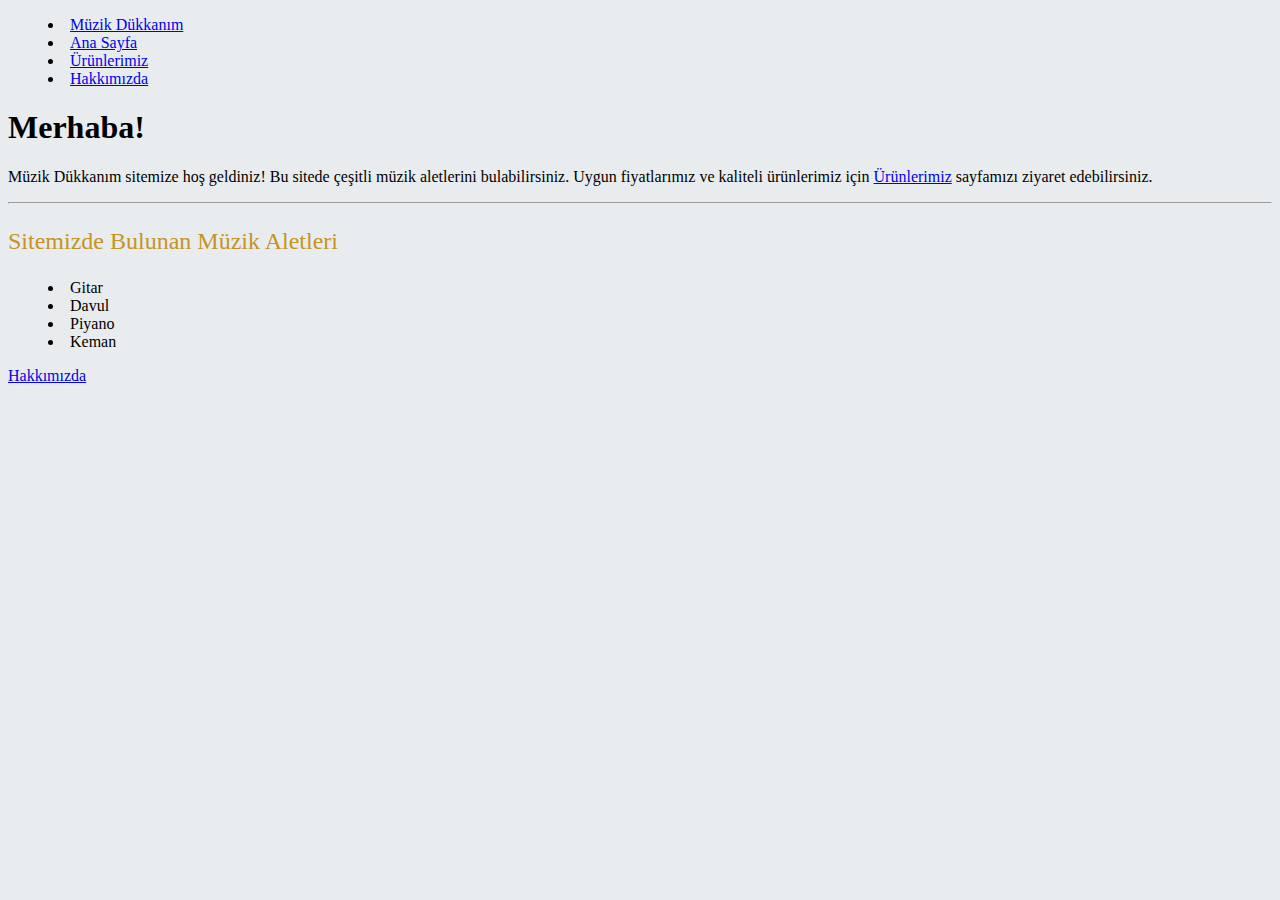
<file: index.html>
<!doctype html>
<html lang="en">
  <head>
    <!-- Required meta tags -->
    <meta charset="utf-8">
    <meta name="viewport" content="width=device-width, initial-scale=1, shrink-to-fit=no">
    <link rel="stylesheet" href="css/style.css">
    <!-- Bootstrap CSS -->
    <link rel="stylesheet" href="https://cdn.jsdelivr.net/npm/bootstrap@4.5.3/dist/css/bootstrap.min.css" integrity="sha384-TX8t27EcRE3e/ihU7zmQxVncDAy5uIKz4rEkgIXeMed4M0jlfIDPvg6uqKI2xXr2" crossorigin="anonymous">

    <title>Müzik Dükkanım | Ana Sayfa</title>
  </head>
  <body style="background-color:#E9ECEF ;" class="overflow-hidden">

    <!--Header Start-->
    <header>
        <nav class="navbar navbar-dark bg-dark">
        <ul class="nav justify-content-start">
            <li class="nav-item"><a class="nav-link activate navbar-brand text-danger" href="index.html">Müzik Dükkanım</a></li>
            <li class="nav-item"><a class="nav-link activate text-white" href="index.html">Ana Sayfa</a></li>
            <li class="nav-item"><a class="nav-link activate text-muted" href="store.html">Ürünlerimiz</a></li>
            <li class="nav-item"><a class="nav-link activate text-muted" href="about-us.html">Hakkımızda</a></li>
        </ul>
        </nav>
    </header>
    <!--Header End-->

    <!--Main Start-->
    <main class="jumbotron text-center pb-0">

    <!--Article Start-->
    <article>

    <!--Section Start-->
    <section>

    <!--Aside Start-->
    <aside>
        <h1 class="display-4 text-danger">Merhaba!</h1>
        <p class="lead">Müzik Dükkanım sitemize hoş geldiniz! Bu sitede çeşitli müzik aletlerini bulabilirsiniz.
             Uygun fiyatlarımız ve kaliteli ürünlerimiz için <a href="store.html">Ürünlerimiz</a>
              sayfamızı ziyaret edebilirsiniz.</p>
        

        <hr class="my-4">
        <p class="font-weight-bold txtc-brown fs-xlarge">Sitemizde Bulunan Müzik Aletleri</p>
        <div>
            <ul class="list">
                <li>Gitar</li>
                <li>Davul</li>
                <li>Piyano</li>
                <li>Keman</li>
            </ul>
        </div>
        <p class="lead">
          <a class="btn btn-primary btn-lg" href="about-us.html" role="button">Hakkımızda</a>
        </p>
    </aside>
    <!--Aside End-->

    </section>
    <!--Section End-->

    </article>
    <!--Article End-->
      </main>
    <!--Main End-->
    
    <!-- Optional JavaScript; choose one of the two! -->

    <!-- Option 1: jQuery and Bootstrap Bundle (includes Popper) -->
    <script src="https://code.jquery.com/jquery-3.5.1.slim.min.js" integrity="sha384-DfXdz2htPH0lsSSs5nCTpuj/zy4C+OGpamoFVy38MVBnE+IbbVYUew+OrCXaRkfj" crossorigin="anonymous"></script>
    <script src="https://cdn.jsdelivr.net/npm/bootstrap@4.5.3/dist/js/bootstrap.bundle.min.js" integrity="sha384-ho+j7jyWK8fNQe+A12Hb8AhRq26LrZ/JpcUGGOn+Y7RsweNrtN/tE3MoK7ZeZDyx" crossorigin="anonymous"></script>

    <!-- Option 2: jQuery, Popper.js, and Bootstrap JS
    <script src="https://code.jquery.com/jquery-3.5.1.slim.min.js" integrity="sha384-DfXdz2htPH0lsSSs5nCTpuj/zy4C+OGpamoFVy38MVBnE+IbbVYUew+OrCXaRkfj" crossorigin="anonymous"></script>
    <script src="https://cdn.jsdelivr.net/npm/popper.js@1.16.1/dist/umd/popper.min.js" integrity="sha384-9/reFTGAW83EW2RDu2S0VKaIzap3H66lZH81PoYlFhbGU+6BZp6G7niu735Sk7lN" crossorigin="anonymous"></script>
    <script src="https://cdn.jsdelivr.net/npm/bootstrap@4.5.3/dist/js/bootstrap.min.js" integrity="sha384-w1Q4orYjBQndcko6MimVbzY0tgp4pWB4lZ7lr30WKz0vr/aWKhXdBNmNb5D92v7s" crossorigin="anonymous"></script>
    -->
  </body>
</html>
</file>
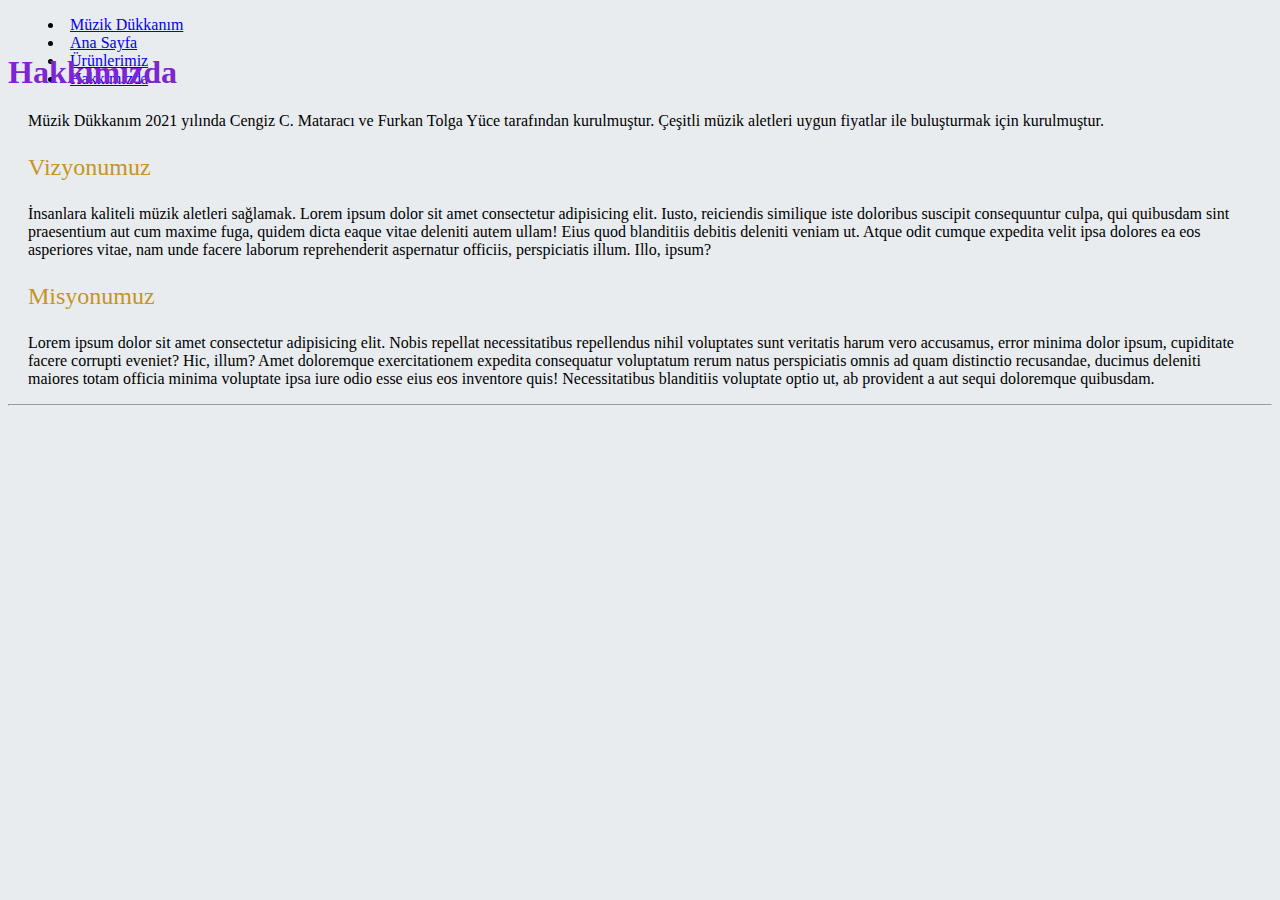
<file: about-us.html>
<!doctype html>
<html lang="en">
  <head>
    <!-- Required meta tags -->
    <meta charset="utf-8">
    <meta name="viewport" content="width=device-width, initial-scale=1, shrink-to-fit=no">
    <link rel="stylesheet" href="css/style.css">
    <!-- Bootstrap CSS -->
    <link rel="stylesheet" href="https://cdn.jsdelivr.net/npm/bootstrap@4.5.3/dist/css/bootstrap.min.css" integrity="sha384-TX8t27EcRE3e/ihU7zmQxVncDAy5uIKz4rEkgIXeMed4M0jlfIDPvg6uqKI2xXr2" crossorigin="anonymous">
    <title>Müzik Dükkanım | Hakkımızda</title>
  </head>
  <body style="background-color:#E9ECEF ;" class="overflow-hidden">

    <!--Header Start-->
    <header>
        <nav class="navbar navbar-dark bg-dark">
        <ul class="nav justify-content-start">
            <li class="nav-item"><a class="nav-link activate navbar-brand text-danger" href="index.html">Müzik Dükkanım</a></li>
            <li class="nav-item"><a class="nav-link activate text-white" href="index.html">Ana Sayfa</a></li>
            <li class="nav-item"><a class="nav-link activate text-muted" href="store.html">Ürünlerimiz</a></li>
            <li class="nav-item"><a class="nav-link activate text-muted" href="about-us.html">Hakkımızda</a></li>
        </ul>
        </nav>
    </header>
    <!--Header End-->

    <!--Main Start-->
    <main class="jumbotron jumbotron-fluid pb-0">

     <!--Article Start-->
    <article>
        <h1 class="display-4 text-purple text-center mt-10">Hakkımızda</h1>
        <p class="lead pad-10">Müzik Dükkanım 2021 yılında Cengiz C. Mataracı ve Furkan Tolga Yüce tarafından
             kurulmuştur. Çeşitli müzik aletleri uygun fiyatlar ile buluşturmak için kurulmuştur.</p>

    <!--Section Start-->
    <section>
        <p class="font-weight-bold txtc-brown fs-xlarge pad-10">Vizyonumuz</p>
        <p class="lead pad-10">İnsanlara kaliteli müzik aletleri sağlamak. Lorem ipsum dolor sit amet consectetur adipisicing elit. Iusto, reiciendis similique iste doloribus suscipit consequuntur culpa, qui quibusdam sint praesentium aut cum maxime fuga, quidem dicta eaque vitae deleniti autem ullam! Eius quod blanditiis debitis deleniti veniam ut. Atque odit cumque expedita velit ipsa dolores ea eos asperiores vitae, nam unde facere laborum reprehenderit aspernatur officiis, perspiciatis illum. Illo, ipsum?</p>
        </section>
    <!--Section End-->

    <!--Section Start-->
    <section>
            <p class="font-weight-bold txtc-brown fs-xlarge pad-10">Misyonumuz</p>
            <p class="lead pad-10">Lorem ipsum dolor sit amet consectetur adipisicing elit. Nobis repellat necessitatibus repellendus nihil voluptates sunt veritatis harum vero accusamus, error minima dolor ipsum, cupiditate facere corrupti eveniet? Hic, illum? Amet doloremque exercitationem expedita consequatur voluptatum rerum natus perspiciatis omnis ad quam distinctio recusandae, ducimus deleniti maiores totam officia minima voluptate ipsa iure odio esse eius eos inventore quis! Necessitatibus blanditiis voluptate optio ut, ab provident a aut sequi doloremque quibusdam.</p>
            
        </section>
        <!--Section End-->

        <hr>

    </article>
    <!--Article End-->

    </main>
    <!--Main End-->
    
    <!-- Optional JavaScript; choose one of the two! -->

    <!-- Option 1: jQuery and Bootstrap Bundle (includes Popper) -->
    <script src="https://code.jquery.com/jquery-3.5.1.slim.min.js" integrity="sha384-DfXdz2htPH0lsSSs5nCTpuj/zy4C+OGpamoFVy38MVBnE+IbbVYUew+OrCXaRkfj" crossorigin="anonymous"></script>
    <script src="https://cdn.jsdelivr.net/npm/bootstrap@4.5.3/dist/js/bootstrap.bundle.min.js" integrity="sha384-ho+j7jyWK8fNQe+A12Hb8AhRq26LrZ/JpcUGGOn+Y7RsweNrtN/tE3MoK7ZeZDyx" crossorigin="anonymous"></script>

    <!-- Option 2: jQuery, Popper.js, and Bootstrap JS
    <script src="https://code.jquery.com/jquery-3.5.1.slim.min.js" integrity="sha384-DfXdz2htPH0lsSSs5nCTpuj/zy4C+OGpamoFVy38MVBnE+IbbVYUew+OrCXaRkfj" crossorigin="anonymous"></script>
    <script src="https://cdn.jsdelivr.net/npm/popper.js@1.16.1/dist/umd/popper.min.js" integrity="sha384-9/reFTGAW83EW2RDu2S0VKaIzap3H66lZH81PoYlFhbGU+6BZp6G7niu735Sk7lN" crossorigin="anonymous"></script>
    <script src="https://cdn.jsdelivr.net/npm/bootstrap@4.5.3/dist/js/bootstrap.min.js" integrity="sha384-w1Q4orYjBQndcko6MimVbzY0tgp4pWB4lZ7lr30WKz0vr/aWKhXdBNmNb5D92v7s" crossorigin="anonymous"></script>
    -->
  </body>
</html>
</file>
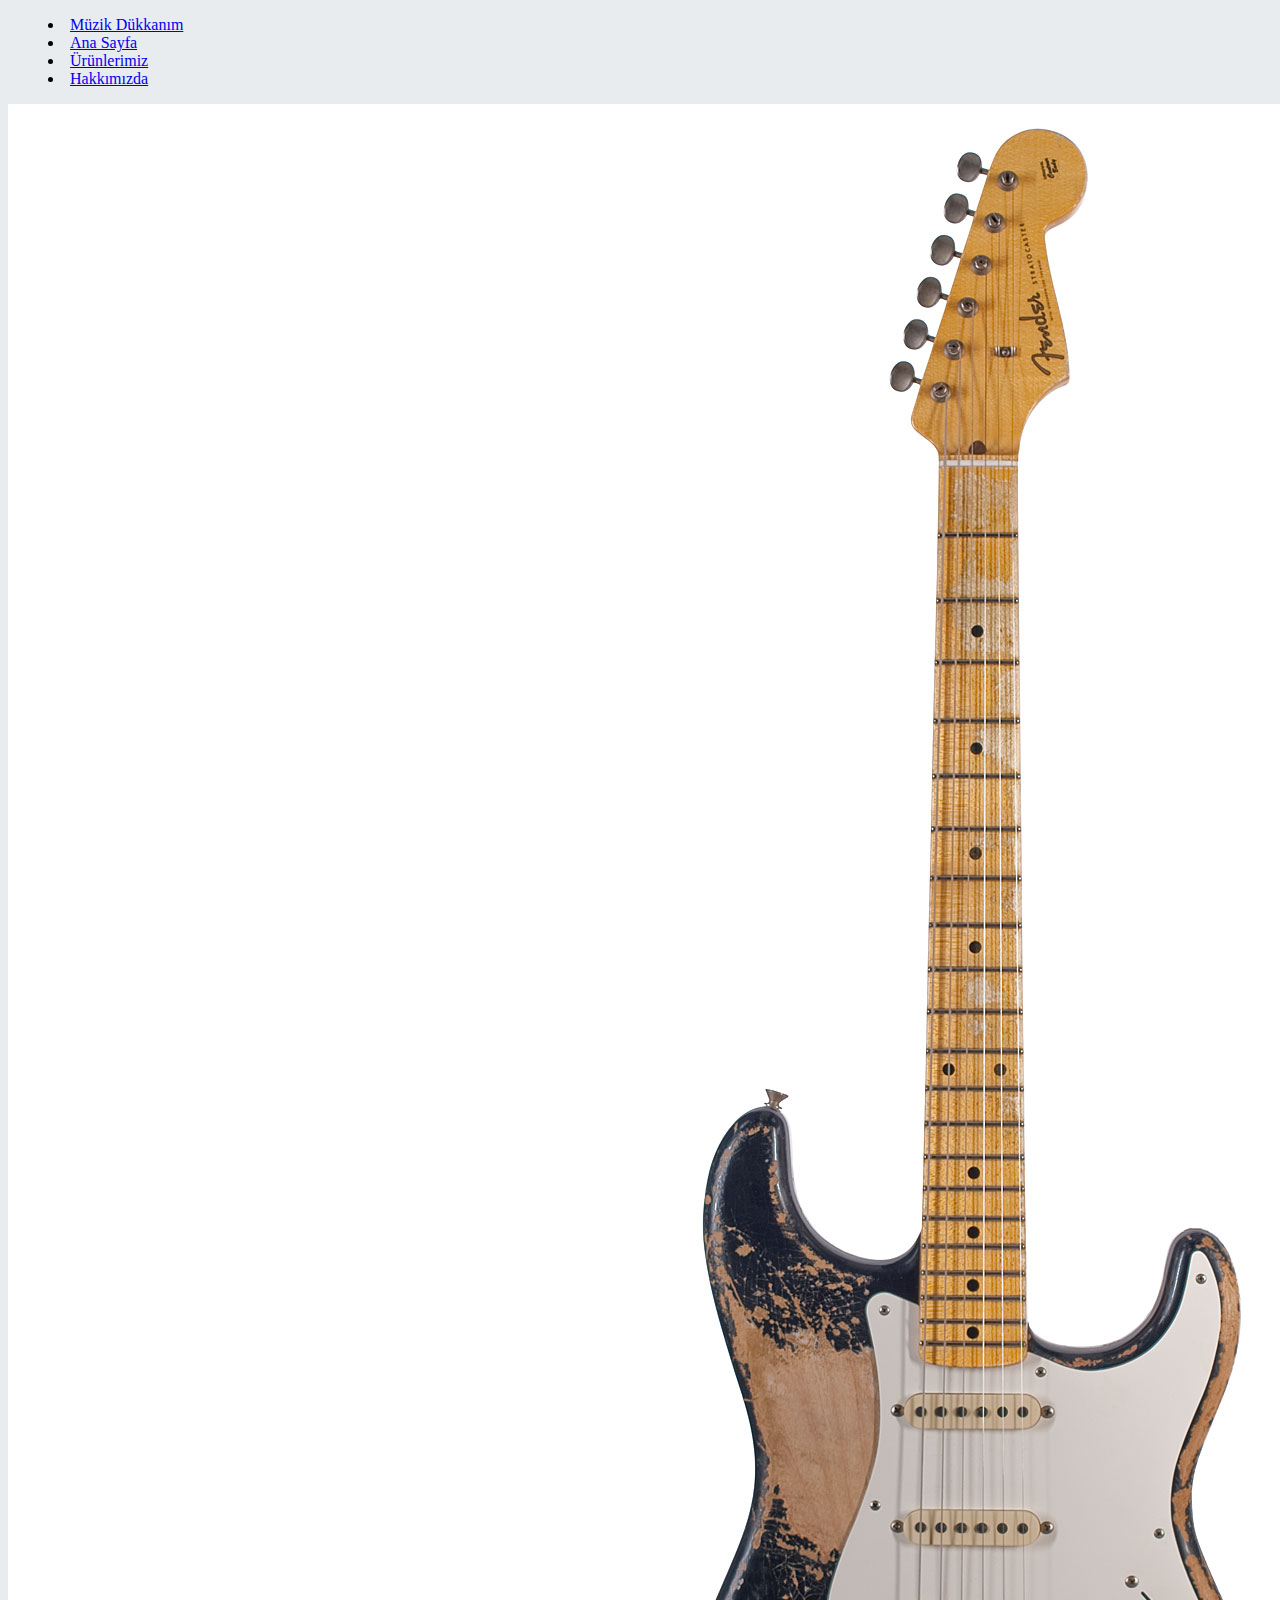
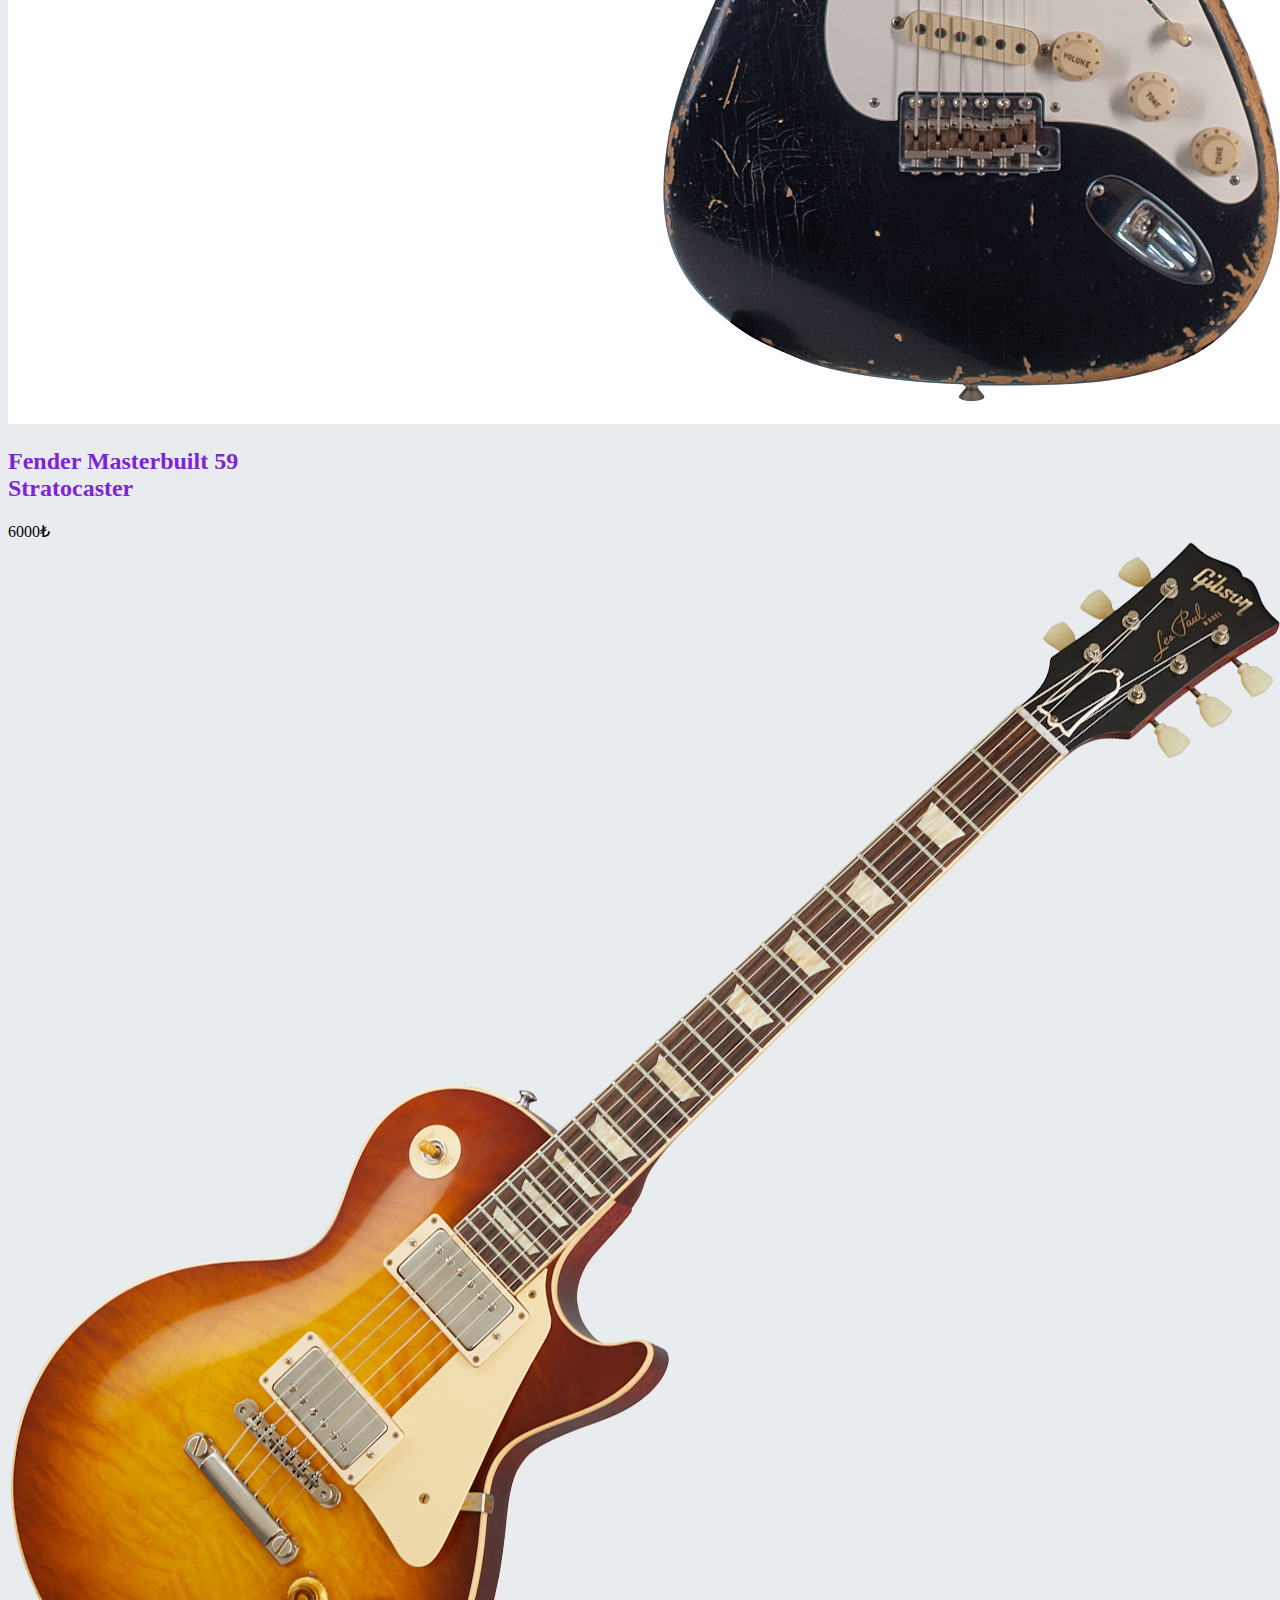
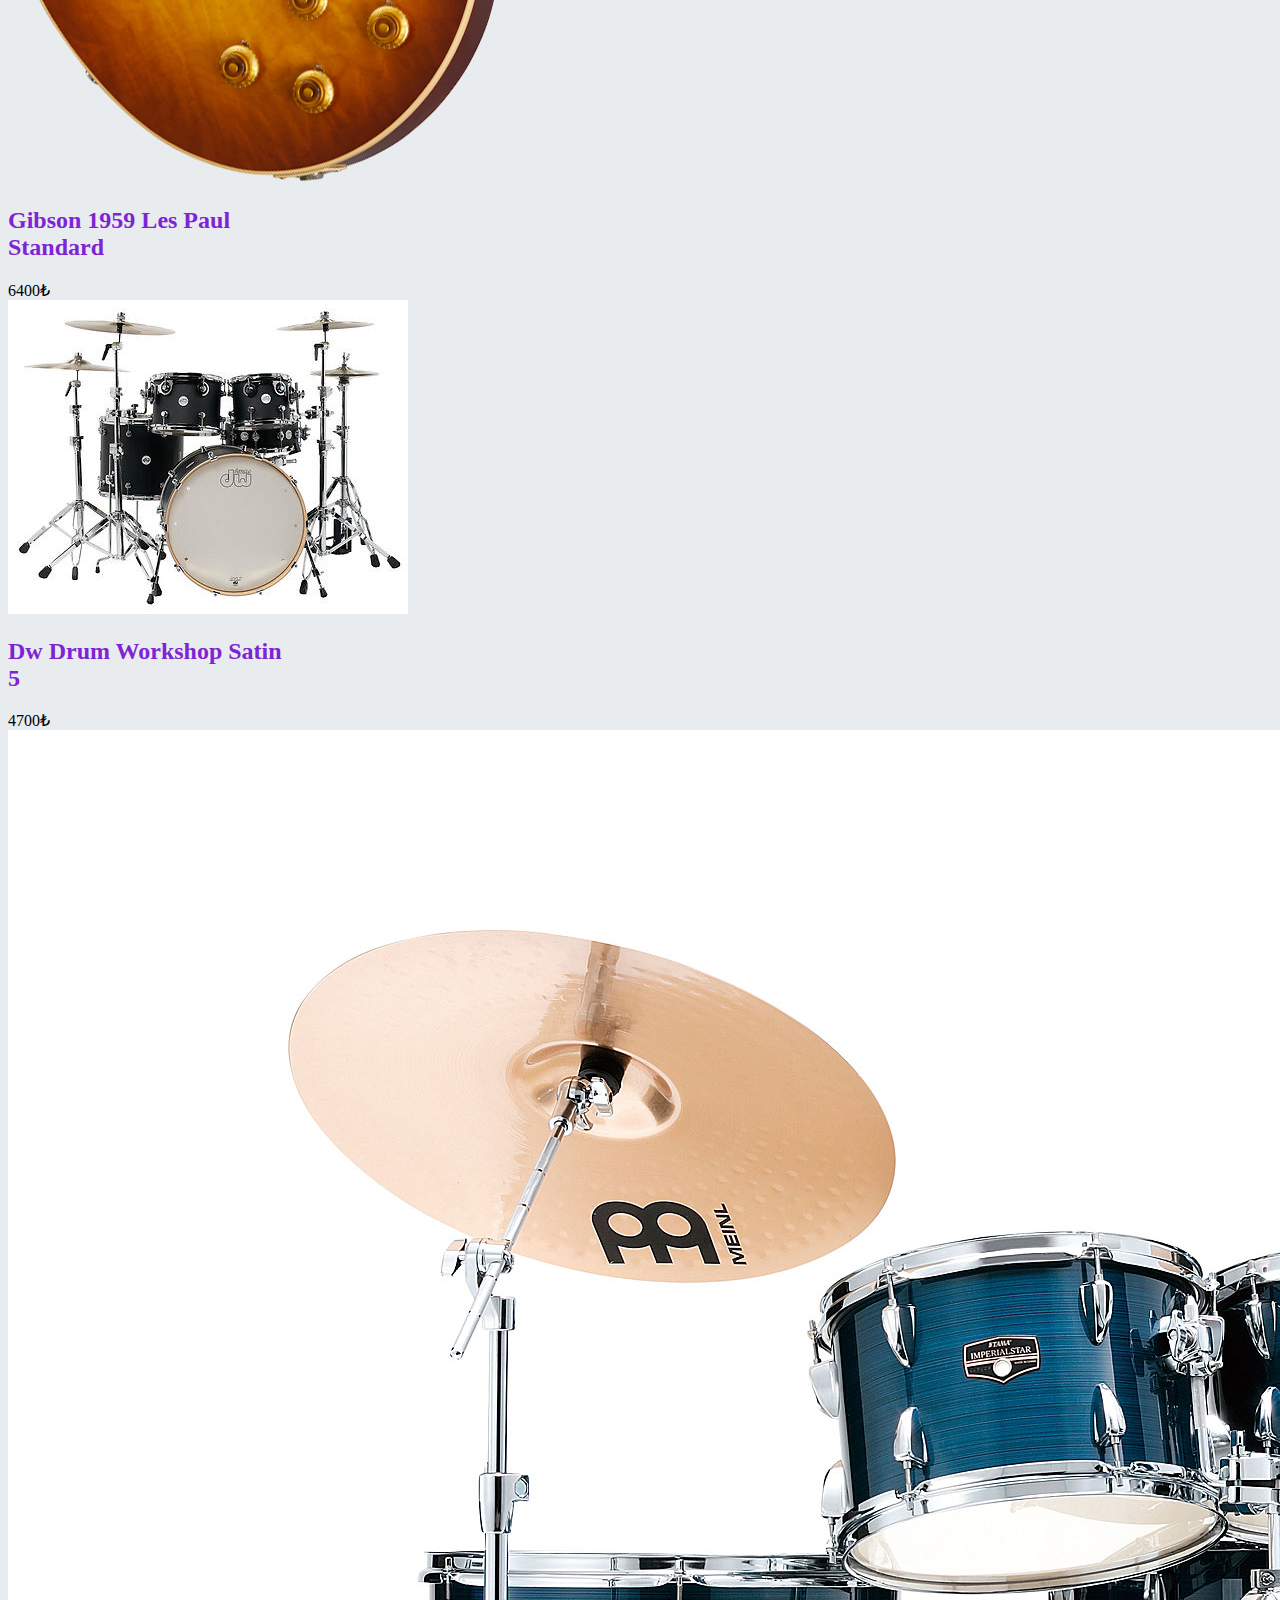
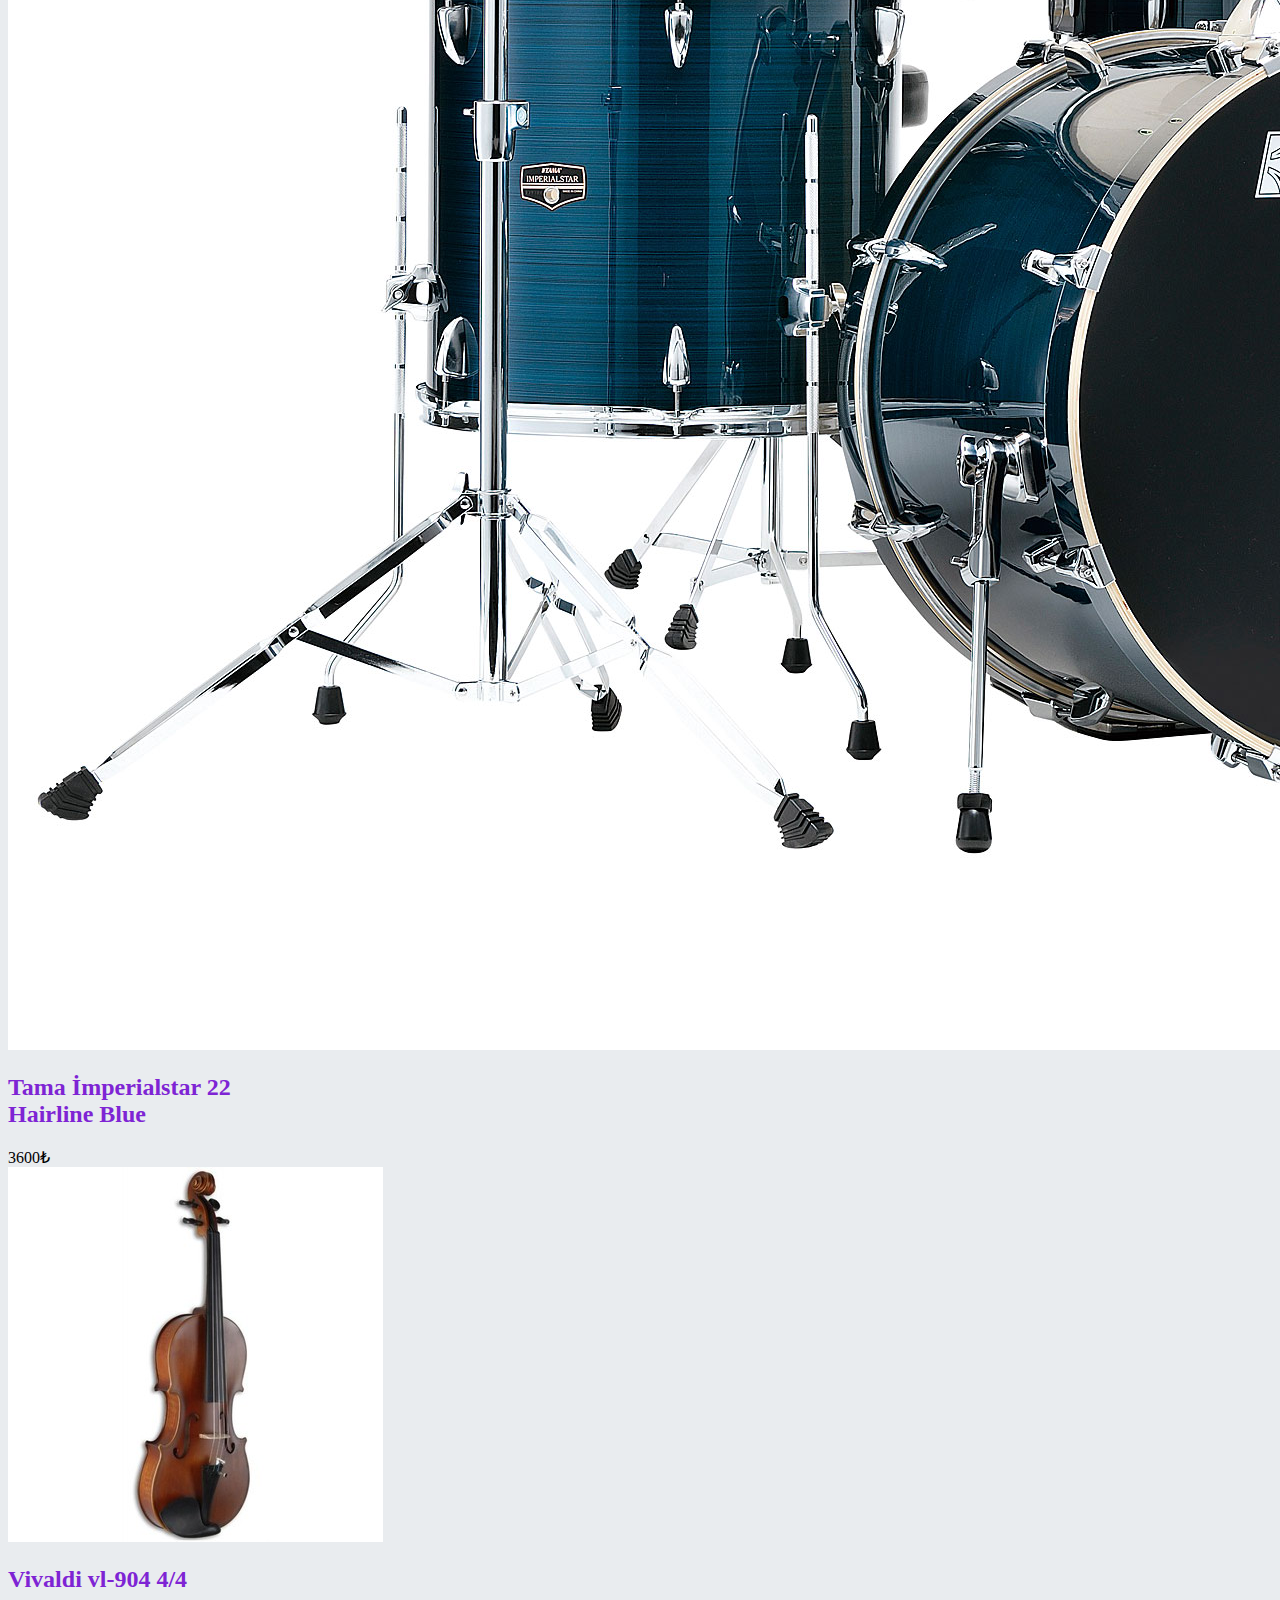
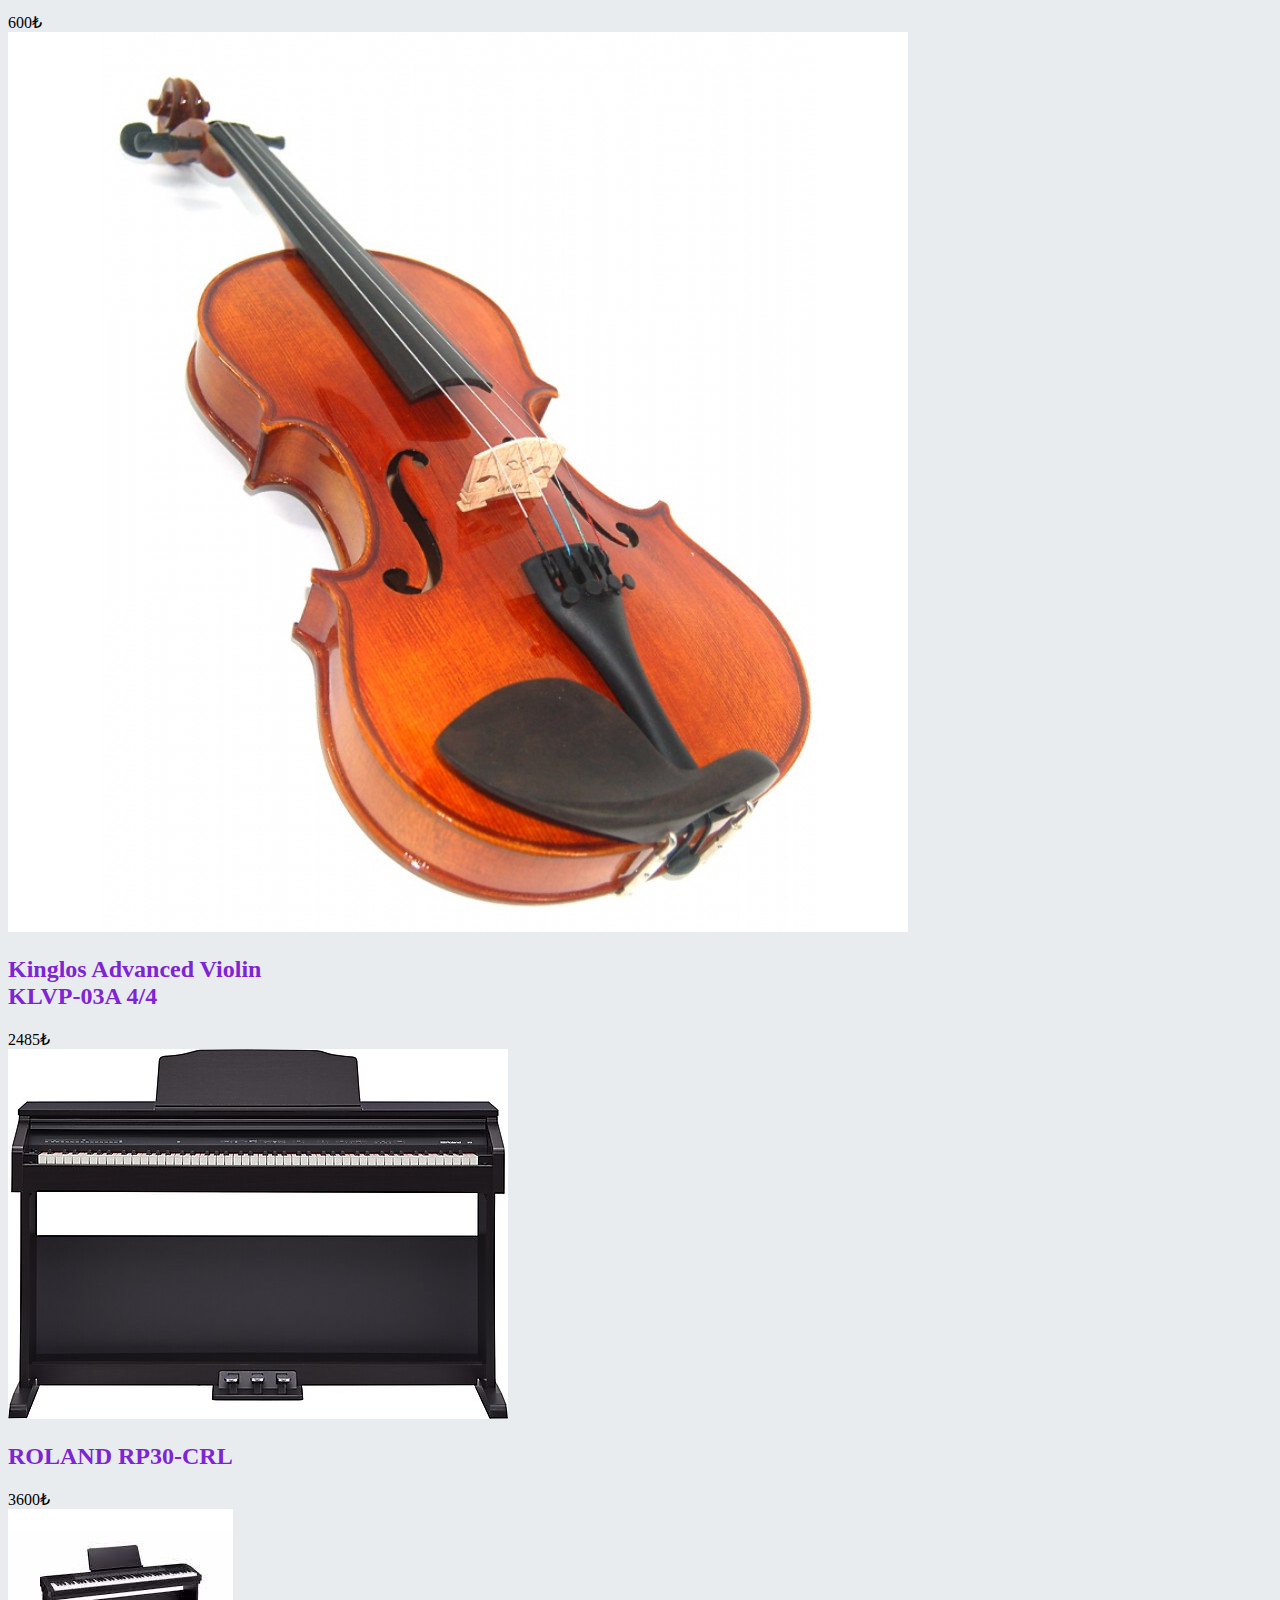
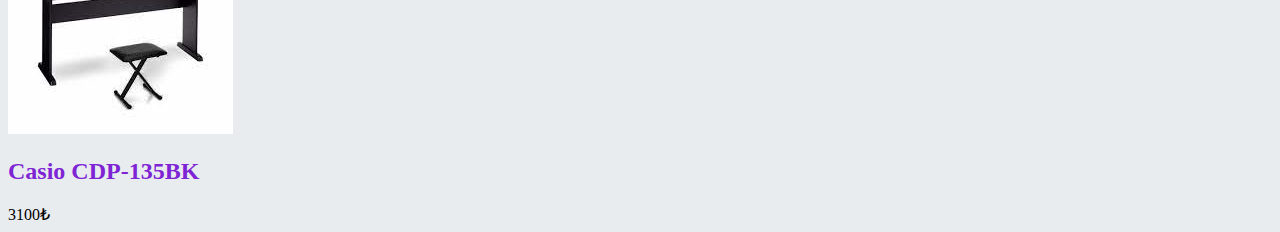
<file: store.html>
<!doctype html>
<html lang="en">
  <head>
    <!-- Required meta tags -->
    <meta charset="utf-8">
    <meta name="viewport" content="width=device-width, initial-scale=1, shrink-to-fit=no">
    <link rel="stylesheet" href="css/style.css">
    <!-- Bootstrap CSS -->
    <link rel="stylesheet" href="https://cdn.jsdelivr.net/npm/bootstrap@4.5.3/dist/css/bootstrap.min.css" integrity="sha384-TX8t27EcRE3e/ihU7zmQxVncDAy5uIKz4rEkgIXeMed4M0jlfIDPvg6uqKI2xXr2" crossorigin="anonymous">

    <title>Müzik Dükkanım | Ürünlerimiz</title>
  </head>
  <body style="background-color:#E9ECEF ;">
    <!--Header Start-->
    <header>
        <nav class="navbar navbar-dark bg-dark">
        <ul class="nav justify-content-start">
            <li class="nav-item"><a class="nav-link activate navbar-brand text-danger" href="index.html">Müzik Dükkanım</a></li>
            <li class="nav-item"><a class="nav-link activate text-white" href="index.html">Ana Sayfa</a></li>
            <li class="nav-item"><a class="nav-link activate text-muted" href="store.html">Ürünlerimiz</a></li>
            <li class="nav-item"><a class="nav-link activate text-muted" href="about-us.html">Hakkımızda</a></li>
        </ul>
        </nav>
    </header>
    <!--Header End-->

    <!--Main Start-->
    <main>
        <div class="container">
            <div class="row">
              <div class="col-sm-4 d-flex justify-content-center mb-5 mt-5">
                <div class="card" style="width: 18rem;">
                  <img src="img/Fender Masterbuilt 59 Stratocaster.jpg" class="card-img-top" alt="">
                  <div class="card-body">
                    <h2 class="card-title fs-ct">Fender Masterbuilt 59 Stratocaster</h2>
                    <span id="cc" class="badge badge-secondary">6000₺</span>
                  </div>
                </div>
              </div>
              <div class="col-sm-4 d-flex justify-content-center mb-5 mt-5">
            <div class="card" style="width: 18rem;">
              <img src="img/Gibson 1959 Les Paul Standard.png" class="card-img-top" alt="">
                <div class="card-body">
                  <h2 class="card-title fs-ct">Gibson 1959 Les Paul Standard</h2>
                  <span id="cc" class="badge badge-secondary">6400₺</span>
                </div>
            </div>
              </div>
              <div class="col-sm-4 d-flex justify-content-center mb-5 mt-5">
                <div class="card" style="width: 18rem;">
                  <img src="img/Dw Drum Workshop Satin 5.jpg" class="card-img-top" alt="">
                    <div class="card-body">
                      <h2 class="card-title fs-ct">Dw Drum Workshop Satin 5</h2>
                      <span id="cc" class="badge badge-secondary f">4700₺</span>
                    </div>
                </div>
              </div>
              <div class="col-sm-4 d-flex justify-content-center mb-5 mt-5">
                <div class="card" style="width: 18rem;">
                  <img src="img/Tama İmperialstar 22 Hairline Blue.jpg" class="card-img-top" alt="">
                  <div class="card-body">
                    <h2 class="card-title fs-ct">Tama İmperialstar 22 Hairline Blue</h2>
                    <span id="cc" class="badge badge-secondary">3600₺</span>
                  </div>
                </div>
              </div>
              <div class="col-sm-4 d-flex justify-content-center mb-5 mt-5">
            <div class="card" style="width: 18rem;">
              <img src="img/Vivaldi vl-904 44.jpg" class="card-img-top" alt="">
                <div class="card-body">
                  <h2 class="card-title fs-ct">Vivaldi vl-904 4/4</h2>
                  <span id="cc" class="badge badge-secondary">600₺</span>
                </div>
            </div>
              </div>
              <div class="col-sm-4 d-flex justify-content-center mb-5 mt-5">
                <div class="card" style="width: 18rem;">
                  <img src="img/Kinglos Advanced Violin KLVP-03A 44.jpg" class="card-img-top" alt="">
                    <div class="card-body">
                      <h2 class="card-title fs-ct">Kinglos Advanced Violin KLVP-03A 4/4</h2>
                      <span id="cc" class="badge badge-secondary f">2485₺</span>
                    </div>
                </div>
              </div>
              <div class="col-sm-4 d-flex justify-content-center mb-5 mt-5">
                <div class="card" style="width: 18rem;">
                  <img src="img/ROLAND RP30-CRL.jpg" class="card-img-top" alt="">
                  <div class="card-body">
                    <h2 class="card-title fs-ct">ROLAND RP30-CRL</h2>
                    <span id="cc" class="badge badge-secondary">3600₺</span>
                  </div>
                </div>
              </div>
              <div class="col-sm-4 d-flex justify-content-center mb-5 mt-5">
            <div class="card" style="width: 18rem;">
              <img src="img/Casio CDP-135BK.jpg" class="card-img-top" alt="">
                <div class="card-body">
                  <h2 class="card-title fs-ct">Casio CDP-135BK</h2>
                  <span id="cc" class="badge badge-secondary">3100₺</span>
                </div>
            </div>
          </div>
    </main>
    <!--Main End-->

    <!-- Optional JavaScript; choose one of the two! -->

    <!-- Option 1: jQuery and Bootstrap Bundle (includes Popper) -->
    <script src="https://code.jquery.com/jquery-3.5.1.slim.min.js" integrity="sha384-DfXdz2htPH0lsSSs5nCTpuj/zy4C+OGpamoFVy38MVBnE+IbbVYUew+OrCXaRkfj" crossorigin="anonymous"></script>
    <script src="https://cdn.jsdelivr.net/npm/bootstrap@4.5.3/dist/js/bootstrap.bundle.min.js" integrity="sha384-ho+j7jyWK8fNQe+A12Hb8AhRq26LrZ/JpcUGGOn+Y7RsweNrtN/tE3MoK7ZeZDyx" crossorigin="anonymous"></script>

    <!-- Option 2: jQuery, Popper.js, and Bootstrap JS
    <script src="https://code.jquery.com/jquery-3.5.1.slim.min.js" integrity="sha384-DfXdz2htPH0lsSSs5nCTpuj/zy4C+OGpamoFVy38MVBnE+IbbVYUew+OrCXaRkfj" crossorigin="anonymous"></script>
    <script src="https://cdn.jsdelivr.net/npm/popper.js@1.16.1/dist/umd/popper.min.js" integrity="sha384-9/reFTGAW83EW2RDu2S0VKaIzap3H66lZH81PoYlFhbGU+6BZp6G7niu735Sk7lN" crossorigin="anonymous"></script>
    <script src="https://cdn.jsdelivr.net/npm/bootstrap@4.5.3/dist/js/bootstrap.min.js" integrity="sha384-w1Q4orYjBQndcko6MimVbzY0tgp4pWB4lZ7lr30WKz0vr/aWKhXdBNmNb5D92v7s" crossorigin="anonymous"></script>
    -->
  </body>
</html>
</file>
<file: css/style.css>
.txtc-brown{
   color: #c59424;
}

ul{
    list-style-position: inside;
}

.fs-xlarge{
    font-size:x-large;
}

.mb-0{
    margin-bottom: 0px;
}
.pb-0{
    padding-bottom: 0px;
}

.text-purple{
    color: #7e24d4;
}

.mt-10{
    margin-top: -50px;
}

.pad-10{
    padding-right: 20px;
    padding-left: 20px;
}

.pill{
    background-color: grey; 
    color: white; 
    font-size: 10px;
}

#cc{
    position: relative;
    text-align:end;
  }

  .card-title{
    color: #7e24d4;
  }

  .fs-ct{
    font-size:x-large;
  }
</file>
